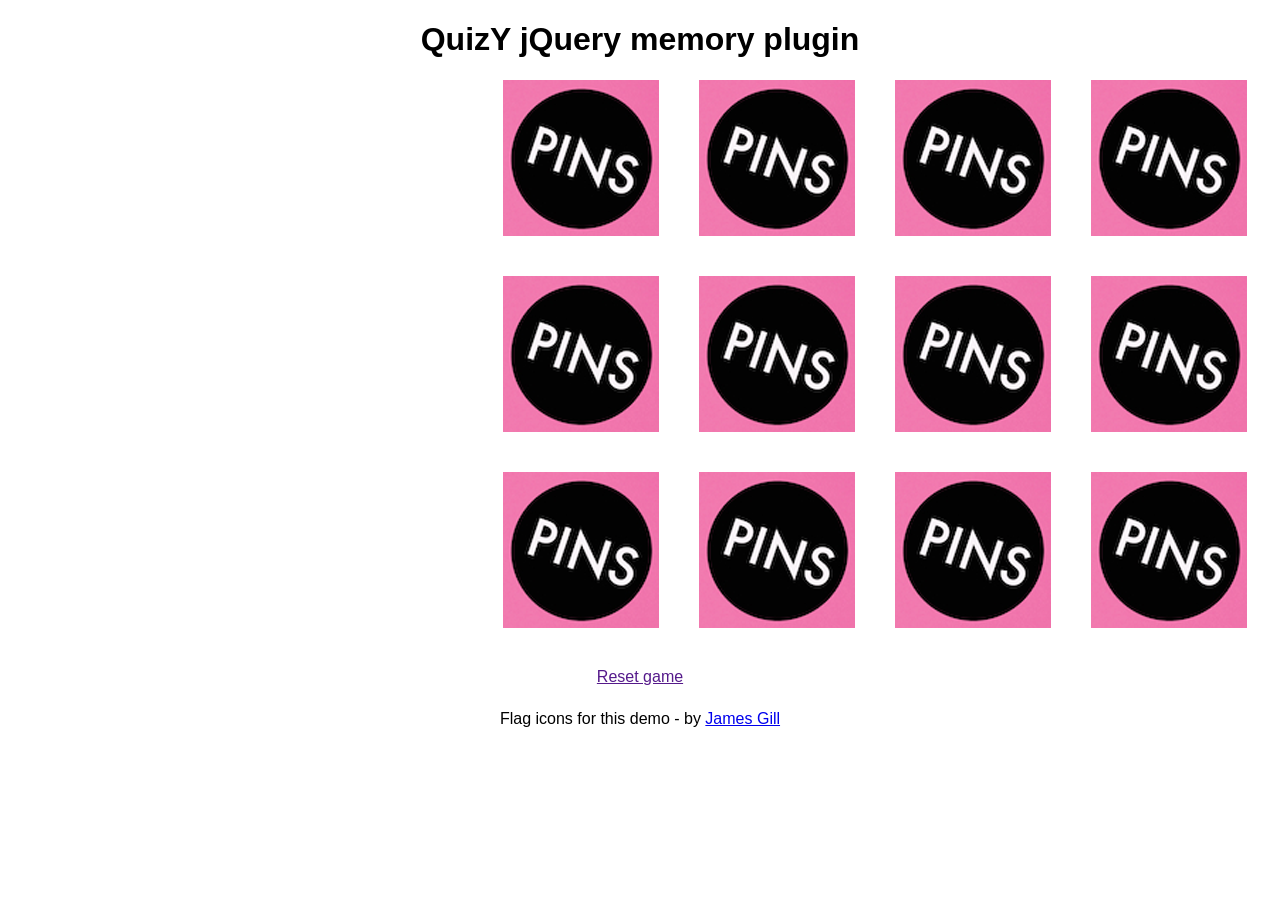
<file: PINSwebsite_17/memorygame/demo/index.html>
<!doctype html>
<head>
  <meta charset="utf-8">
  <meta http-equiv="X-UA-Compatible" content="IE=edge,chrome=1">
  <title>jQuery memory card / concentration / pairs game</title>
  <meta name="description" content="Quizy jquery plugin for creating memory game (concentration gaim, pairs game)">
  <meta name="keywords" content="jquery plugin, memory game, concentration, pairs game, javascript, jquery" />

  <meta name="viewport" content="width=device-width">
  <link rel="stylesheet" href="../css/quizymemorygame.css">
  
  <style>
    body{
      font-family:Helvetica, Arial, Verdana;
      text-align: center;
    }
    
    #tutorial-memorygame{
      margin:auto;
      width:780px;
    }
    
    .text-style1{
      font-size:14pt;
      color:#56605f;
      font-weight:normal;
      text-shadow: 1px 1px 1px #fff;
      margin:0;
      line-height:24pt;
    }
    
    .reset-button{
      margin: 0 0 1.5em 0;
    }
    
  </style>

</head>
<body>
  
  <h1>QuizY jQuery memory plugin</h1>
  
  <div id="main" role="main">
    
    <div id="tutorial-memorygame" class="quizy-memorygame">
      <ul>
          <li class="match1">
            <img src="img/flag-Bulgaria.png">
          </li>
          <li class="match2">
            <img src="img/flag-Cuba.png">
          </li>
          <li class="match3">
            <img src="img/flag-Sweden.png">
          </li>
          <li class="match4">
            <img src="img/flag-NewZealand.png">
          </li>
          <li class="match5">
            <img src="img/flag-Uruguay.png">
          </li>
          <li class="match6">
            <img src="img/flag-Tunisia.png">
          </li>
          <li class="match1">
            <br><br><br><p class="text-style1">Bulgaria</p>
          </li>
          <li class="match2">
            <br><br><br><p class="text-style1">Cuba</p>
          </li>
          <li class="match3">
            <br><br><br><p class="text-style1">Sweden</p>
          </li>
          <li class="match4">
            <br><br><br><p class="text-style1">New<br>Zealand</p>
          </li>
          <li class="match5">
            <br><br><br><p class="text-style1">Uruguay</p>
          </li>
          <li class="match6">
            <br><br><br><p class="text-style1">Tunisia</p>
          </li>
      </ul>
    </div>
    
    
    <div class="reset-button">
      <a id="restart" href="">Reset game</a>
    </div>
    
    <div>Flag icons for this demo - by <a href="http://www.gosquared.com/liquidicity/archives/1493" target="_blank">James Gill</a></div>


  <script src="//ajax.googleapis.com/ajax/libs/jquery/1.7.1/jquery.min.js"></script>
  <script>window.jQuery || document.write('<script src="../js/jquery-1.7.1.min.js"><\/script>')</script>
  <script src="../js/jquery-ui-1.8.17.custom.min.js"></script>
  
  <script src="../js/jquery.flip.min.js"></script>
  <script src="../js/jquery.quizymemorygame.js"></script>
  
  <script>
    var quizyParams = {itemWidth: 156, itemHeight: 156, itemsMargin:40, colCount:4, animType:'flip' , flipAnim:'tb', animSpeed:250, resultIcons:true, randomised:true }; 
    $('#tutorial-memorygame').quizyMemoryGame(quizyParams);
    $('#restart').click(function(){
      $('#tutorial-memorygame').quizyMemoryGame('restart');
      return false;
    });
  </script>

</body>
</html>
</file>
<file: PINSwebsite_17/memorygame/css/quizymemorygame.css>
/*
 CSS for Memogry game plugin
 Author: Yane Frenski
*/



/* the stle for the wrapper element */
.quizy-memorygame{
  position:relative;
  margin: 0;
  left: 20%;
  right: 50%;
  width:100%;


<<<<<<< Updated upstream
  
=======
}

li.match1 {
 
 border: solid black;
  border-radius: 8px;


}

li.match2 {
 
 border: solid black;
  border-radius: 8px;


>>>>>>> Stashed changes
}

li.match3 {
 
 border: solid black;
  border-radius: 8px;

}


li.match4 {
 
 border: solid black;
  border-radius: 8px;

}


/* styles of the card to show */
.quizy-memorygame .mgcard-show{
  width:156px;
  height:156px;
  background:url('img/mg-mcard.png');
}

.quizy-memorygame .quizy-mg-item{
  position:absolute;
  cursor:pointer;
  text-align:center;
}

.quizy-memorygame .quizy-mg-item .quizy-mg-item-bottom, .quizy-memorygame .quizy-mg-item .quizy-mg-item-top{
  position:absolute;
  top:0;
  left:0;
  text-align:center;
}

.quizy-mg-item .quizy-mg-item-top{
  background:url('img/quizy-mg-item-top.png');
}

/* styles for the popup notifications */
.quizy-mg-notification-fly{
  width:120px;
  height:120px;
  margin: auto;
  position:absolute;
  z-index:1000;
  display:none;
  -moz-box-shadow: 0px 2px 2px rgba(0,0,0,0.3);
  -webkit-box-shadow: 0px 2px 2px rgba(0,0,0,0.3);
  box-shadow: 0px 2px 2px rgba(0,0,0,0.3);
}

.quizy-mg-notification-fly-neg{
  background:url('img/quizy-mg-notif-neg.png');
}

.quizy-mg-notification-fly-pos{
  background:url('img/quizy-mg-notif-pos.png');
}



/* styles for the game summary */
#quizy-game-summary {
  width:400px;
  height:250px;
  position: absolute;
  margin: auto;
  z-index:1001;
  background: #000;
  font-family: Permanent Marker;
  box-shadow: rgba(0,0,0,0.7) 0 0 4px, inset 0 0 20px rgba(0, 0, 0, 0.4);;
  border:1px solid #000;
  display:none;
  text-align: center;
}

#quizy-game-summary div.gs-column{
  width:75px;
  float:left;
  padding:10px 0 10px 20px;
  color:#fff;
  text-shadow: 1px 1px 1px rgba(0,0,0, 0.5);
  text-align:center;
}

#quizy-game-summary #gs-column1{
  font-size:16px;
  padding-top:30px;
}

#quizy-game-summary #gs-column2{
  font-size:12px;
  padding-top: 65px;
  background:url('img/mg-timeicon.png') no-repeat 70% 25%;
}

#quizy-game-summary #gs-column3{
  font-size:12px;
  padding-top: 65px;
  background:url('img/mg-clickicon.png') no-repeat 70% 25%;
}


#quizy-game-summary #gs-closebut,
#quizy-game-summary #gs-replaybut{
  display: inline-block;
  margin-top: 10px;
  width: 70px;
  padding: 10px;
  text-align: center;
  background: #D7EEF0;
  cursor: pointer;
}

#quizy-game-summary #gs-closebut:hover, 
#quizy-game-summary #gs-replaybut:hover{
  background: #fff;
}

#quizy-game-summary #gs-replaybut{
  margin-right: 20px;
}

.quizy-game-clear{
  clear: both;
}
</file>
